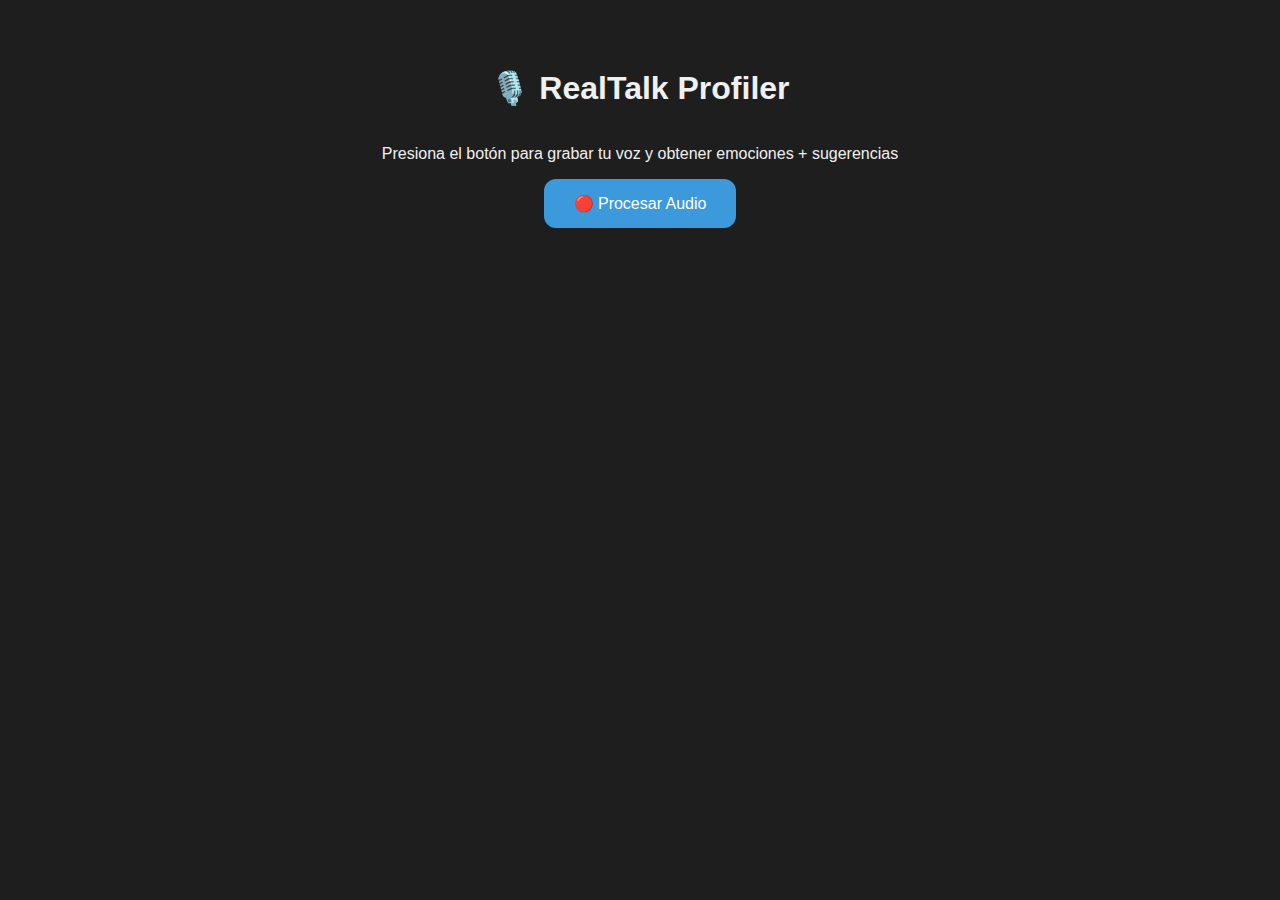
<file: presentation/frontend/index.html>
<!DOCTYPE html>
<html lang="es">
<head>
  <meta charset="UTF-8" />
  <meta name="viewport" content="width=device-width, initial-scale=1.0" />
  <title>RealTalk Profiler</title>
  <link rel="stylesheet" href="style.css">
</head>
<body>
  <h1>🎙️ RealTalk Profiler</h1>
  <p>Presiona el botón para grabar tu voz y obtener emociones + sugerencias</p>
  <button onclick="processAudio()">🔴 Procesar Audio</button>

  <div class="result-box" id="results" style="display: none">
    <h2>📋 Resultado</h2>
    <p><strong>Transcripción:</strong> <span id="text"></span></p>
    <p><strong>Emoción por voz:</strong> <span class="emotion-label" id="audio_emotion"></span></p>
    <p><strong>Emoción por texto:</strong> <span class="emotion-label" id="text_emotion"></span></p>
    <div id="suggestions"></div>
  </div>

  <script src="script.js"></script>
</body>
</html>
</file>
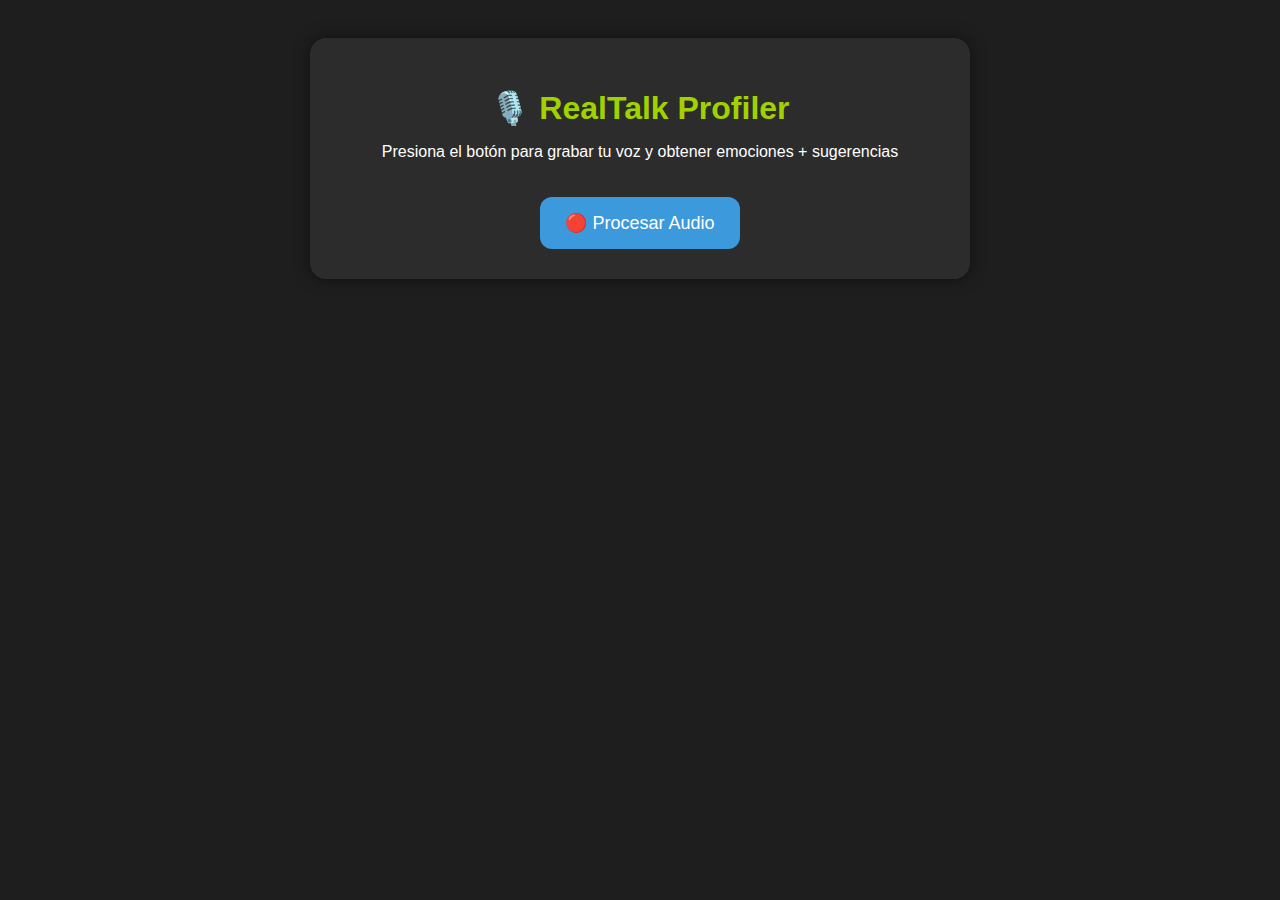
<file: presentation/backend/templates/index.html>
<!-- templates/index.html -->
<!DOCTYPE html>
<html lang="es">
<head>
  <meta charset="UTF-8">
  <meta name="viewport" content="width=device-width, initial-scale=1.0">
  <title>RealTalk Profiler</title>
  <style>
    body {
      font-family: "Segoe UI", sans-serif;
      background-color: #1e1e1e;
      color: #ffffff;
      text-align: center;
      padding: 30px;
    }

    .container {
      max-width: 600px;
      margin: auto;
      background-color: #2c2c2c;
      border-radius: 16px;
      padding: 30px;
      box-shadow: 0 0 15px rgba(0,0,0,0.5);
    }

    h1 {
      color: #a2d100;
      margin-bottom: 10px;
    }

    button {
      padding: 15px 25px;
      font-size: 18px;
      background-color: #3c99dc;
      border: none;
      border-radius: 12px;
      color: white;
      cursor: pointer;
      margin-top: 20px;
    }

    button:hover {
      background-color: #2f80c0;
    }

    .results {
      margin-top: 30px;
      text-align: left;
    }

    #suggestions {
      margin-top: 15px;
      background-color: #333;
      padding: 15px;
      border-radius: 12px;
    }

    #suggestions .suggestion {
      margin-bottom: 10px;
      background: #6e31a7;
      padding: 10px;
      border-radius: 10px;
    }
  </style>
</head>
<body>
  <div class="container">
    <h1>🎙️ RealTalk Profiler</h1>
    <p>Presiona el botón para grabar tu voz y obtener emociones + sugerencias</p>
    <button id="startBtn">🔴 Procesar Audio</button>

    <div id="results" class="results" style="display: none;">
      <h2>📋 Resultado</h2>
      <p><strong>Transcripción:</strong> <span id="text"></span></p>
      <p><strong>Emoción por voz:</strong> <span id="audio_emotion"></span></p>
      <p><strong>Emoción por texto:</strong> <span id="text_emotion"></span></p>
      <div id="suggestions"></div>
    </div>
  </div>

  <script>
    document.getElementById("startBtn").addEventListener("click", async () => {
      document.getElementById("results").style.display = "none";
      document.getElementById("text").innerText = "Procesando...";
      document.getElementById("audio_emotion").innerText = "-";
      document.getElementById("text_emotion").innerText = "-";
      document.getElementById("suggestions").innerHTML = "";

      try {
        const res = await fetch("/api/process_audio", {
          method: "POST"
        });

        if (!res.ok) {
          alert("❌ Error al procesar el audio desde el backend.");
          return;
        }

        const data = await res.json();

        document.getElementById("text").innerText = data.transcription || "-";
        document.getElementById("audio_emotion").innerText = data.audio_emotion || "-";
        document.getElementById("text_emotion").innerText = data.text_emotion || "-";

        const suggestionsDiv = document.getElementById("suggestions");
        data.suggestions.forEach((s) => {
          const div = document.createElement("div");
          div.className = "suggestion";
          div.innerText = "💡 " + s;
          suggestionsDiv.appendChild(div);
        });

        document.getElementById("results").style.display = "block";
      } catch (err) {
        console.error("Error:", err);
        alert("❌ Error al conectar con el backend.");
      }
    });
  </script>
</body>
</html>
</file>
<file: presentation/frontend/style.css>
body {
    background-color: #1e1e1e;
    color: #f0f0f0;
    font-family: 'Segoe UI', sans-serif;
    display: flex;
    flex-direction: column;
    align-items: center;
    padding: 40px;
  }
  button {
    background-color: #3C99DC;
    border: none;
    color: white;
    padding: 15px 30px;
    font-size: 16px;
    border-radius: 12px;
    cursor: pointer;
    transition: background 0.3s;
  }
  button:hover {
    background-color: #2a6fa3;
  }
  .result-box {
    margin-top: 30px;
    padding: 20px;
    background: #292929;
    border-radius: 10px;
    width: 80%;
    max-width: 700px;
  }
  .result-box h2 {
    color: #A2D100;
  }
  .emotion-label {
    color: #6E31A7;
    font-weight: bold;
  }
  .suggestion {
    margin-top: 15px;
    padding: 10px;
    background-color: #3C99DC33;
    border-left: 4px solid #3C99DC;
    border-radius: 5px;
  }
</file>
